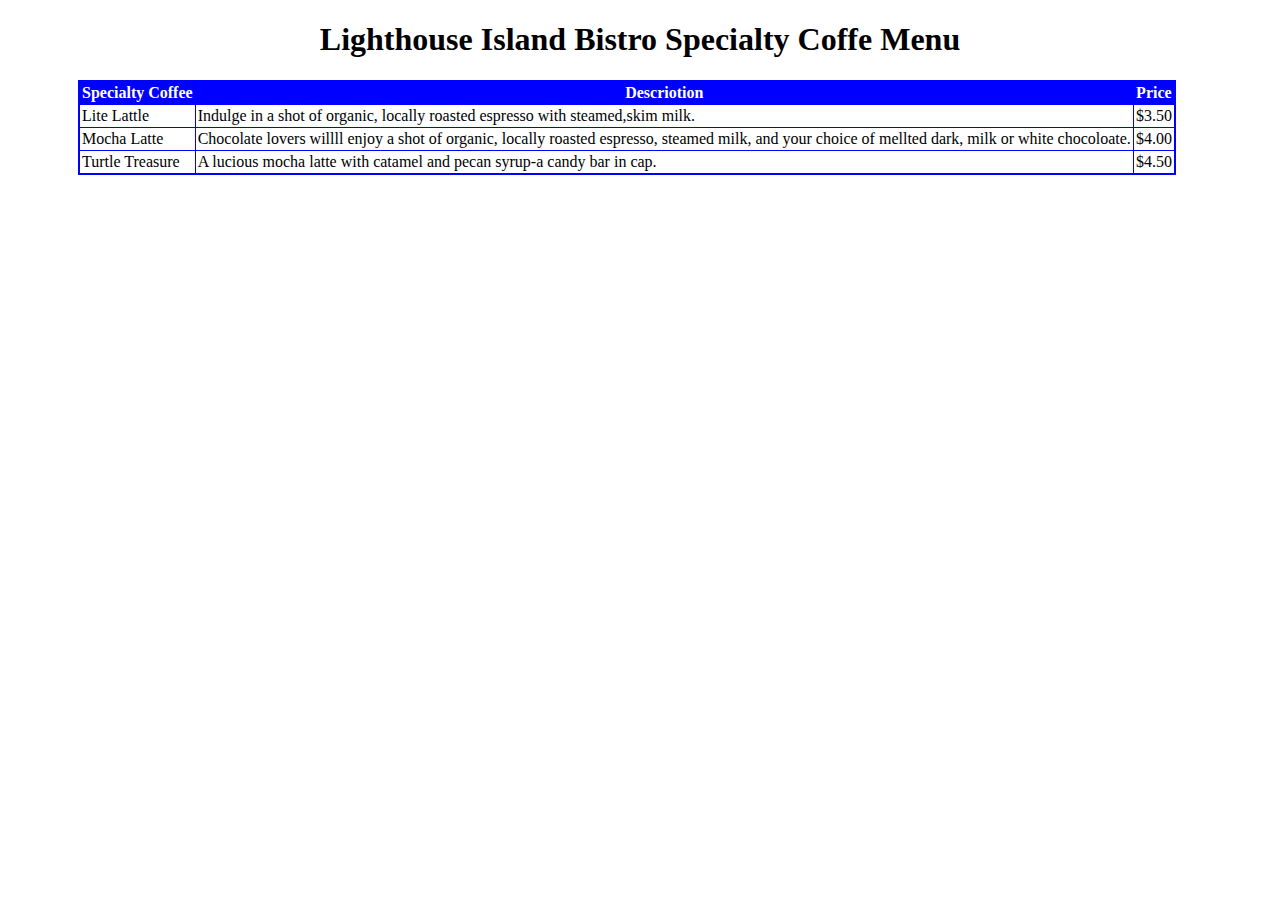
<file: INDEX.html>
<!DOCTYPE html>
<html>
    <head>
        <title>test 1</title>
        <link rel="stylesheet" href="test1.css">
    </head>
    <body>
        <strong><h1>Lighthouse Island Bistro Specialty Coffe Menu</h1></strong>
        <table>
            <thead>
                <th>Specialty Coffee</th>
                <th>Descriotion</th>
                <th>Price</th>
            </thead>
            <tbody>
                <tr>
                    <td>Lite Lattle</td>
                    <td>Indulge in a shot of organic, locally roasted espresso with steamed,skim milk.</td>
                    <td>$3.50</td>
                </tr>
                <tr>
                    <td>Mocha Latte</td>
                    <td>Chocolate lovers willll enjoy a shot of organic, locally roasted espresso, steamed milk, and your choice of mellted dark, milk or white chocoloate.</td>
                    <td>$4.00</td>
                </tr>
                <tr>
                    <td>Turtle Treasure</td>
                    <td>A lucious mocha latte with catamel and pecan syrup-a candy bar in cap.</td>
                    <td>$4.50</td>
                </tr>
            </tbody>
        </table>
    </body>
</html>
</file>
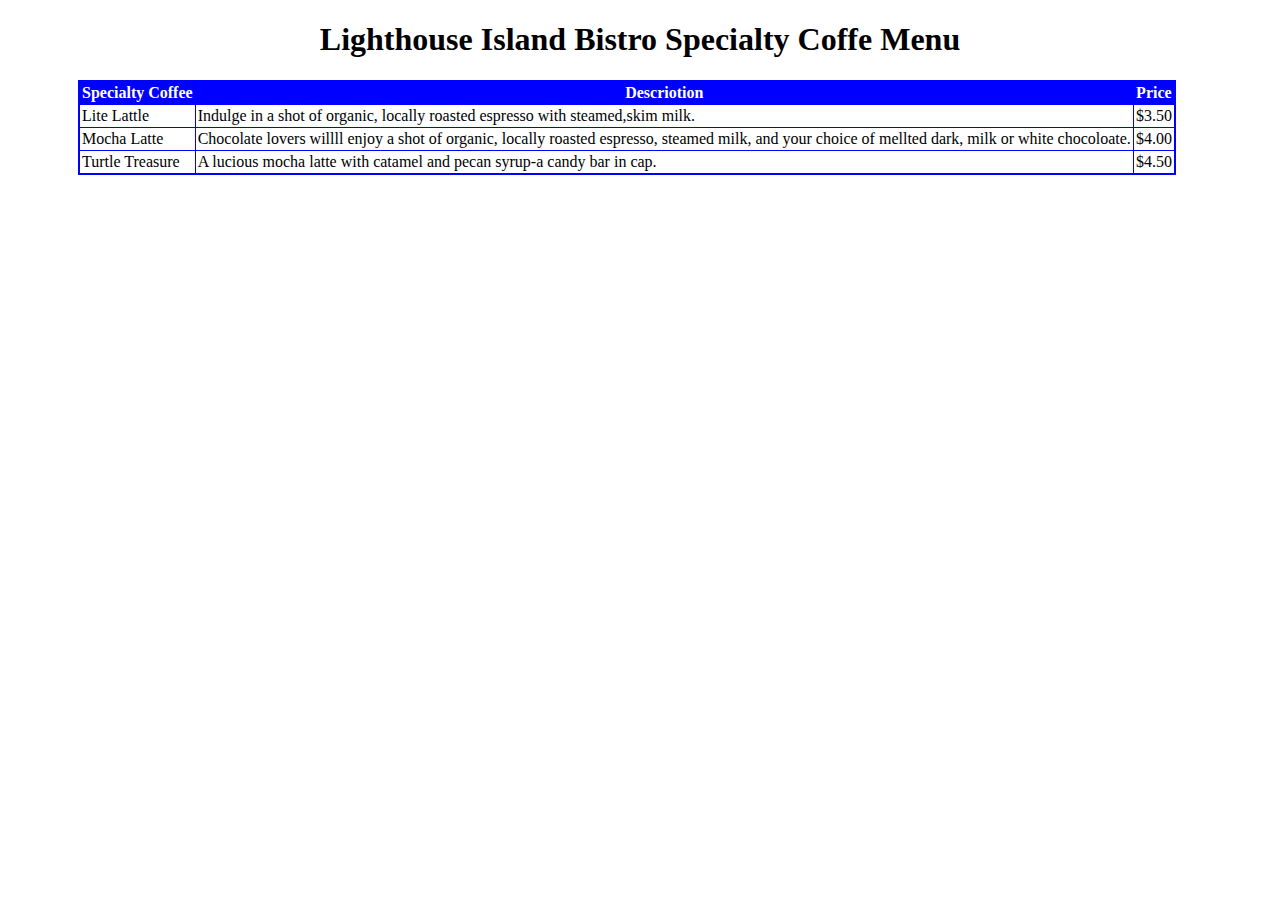
<file: test1.html>
<!DOCTYPE html>
<html>
    <head>
        <title>test 1</title>
        <link rel="stylesheet" href="test1.css">
    </head>
    <body>
        <strong><h1>Lighthouse Island Bistro Specialty Coffe Menu</h1></strong>
        <table>
            <thead>
                <th>Specialty Coffee</th>
                <th>Descriotion</th>
                <th>Price</th>
            </thead>
            <tbody>
                <tr>
                    <td>Lite Lattle</td>
                    <td>Indulge in a shot of organic, locally roasted espresso with steamed,skim milk.</td>
                    <td>$3.50</td>
                </tr>
                <tr>
                    <td>Mocha Latte</td>
                    <td>Chocolate lovers willll enjoy a shot of organic, locally roasted espresso, steamed milk, and your choice of mellted dark, milk or white chocoloate.</td>
                    <td>$4.00</td>
                </tr>
                <tr>
                    <td>Turtle Treasure</td>
                    <td>A lucious mocha latte with catamel and pecan syrup-a candy bar in cap.</td>
                    <td>$4.50</td>
                </tr>
            </tbody>
        </table>
    </body>
</html>
</file>
<file: test1.css>
h1{
    text-align: center;
}
table{
    border:1px solid black;
    border-collapse: collapse;
    background-color: blue;
    margin-left: 70px;
    border-right-color: blue;
    border-bottom-color:blue ;
    border-left-color: blue;
    border-top-color: blue;
    border-width: 2px;
    border-style: solid;
}
th{
    border:1px solid blue;
    padding:2px;
    color: white;
}
td{
    border:1px solid blue;
    padding:2px;
    background-color: white;
}
</file>
